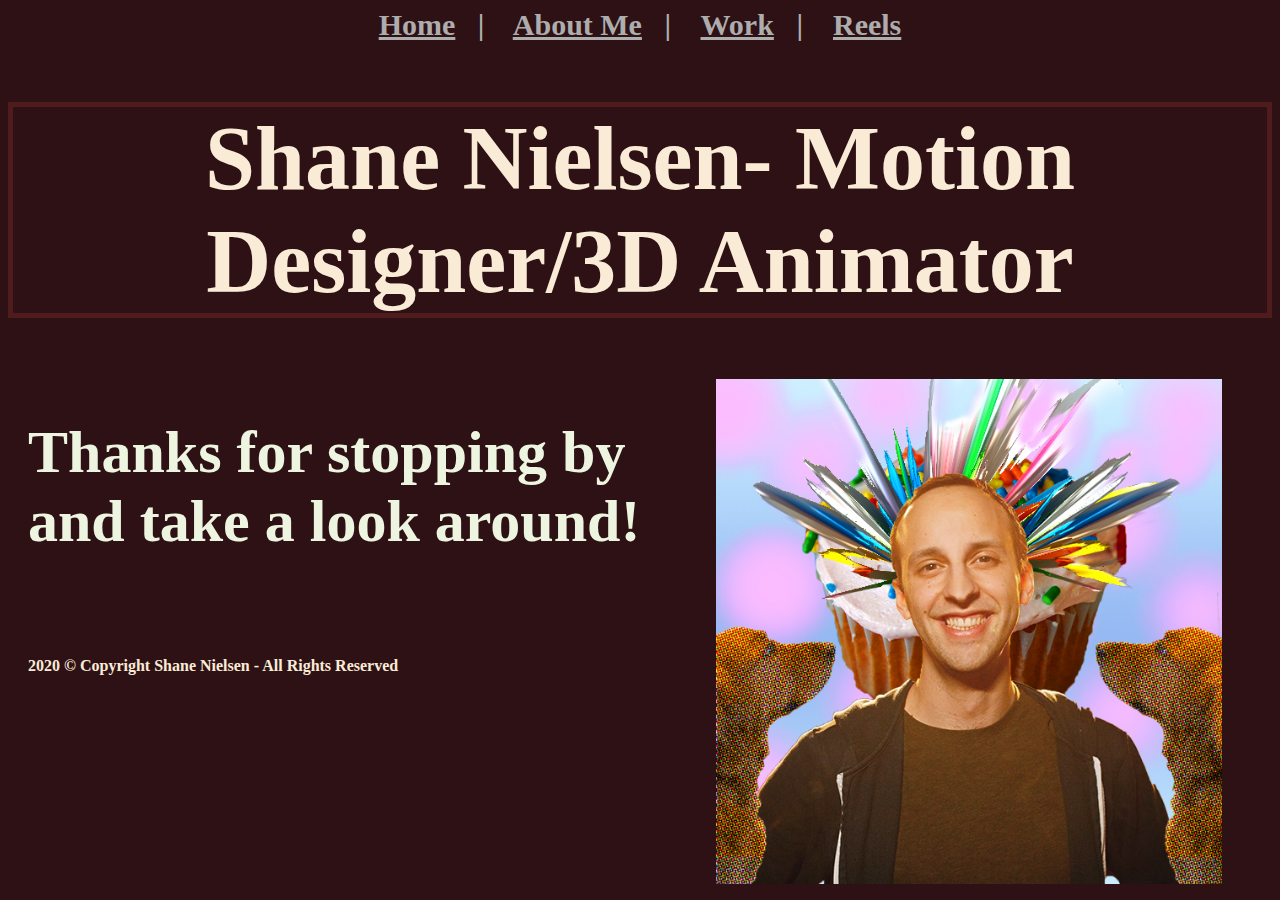
<file: index.html>
<html>
    <head>
        <title>Home</title>
        <link href="styles.css" rel="stylesheet" type="text/css"/>
    </head>
    <body>
        <h3>
        <a href="index.html">Home</a> &ensp;| &ensp;  
        <a href="About%20Me.html">About Me</a> &ensp;| &ensp;  
        <a href="gallery.html">Work</a> &ensp;| &ensp;  
        <a href="reels.html">Reels</a>
        </h3>
        <h1>Shane Nielsen- Motion Designer/3D Animator</h1>
        <img src="Images/ShaneNielsenRasterProject600x600.jpg" alt="Shane Nielsen" width="300px"/>
        <h5> Thanks for stopping by and take a look around!</h5>
        <h4> 2020 &copy; Copyright Shane Nielsen - All Rights Reserved </h4>
    </body>
</html>
</file>
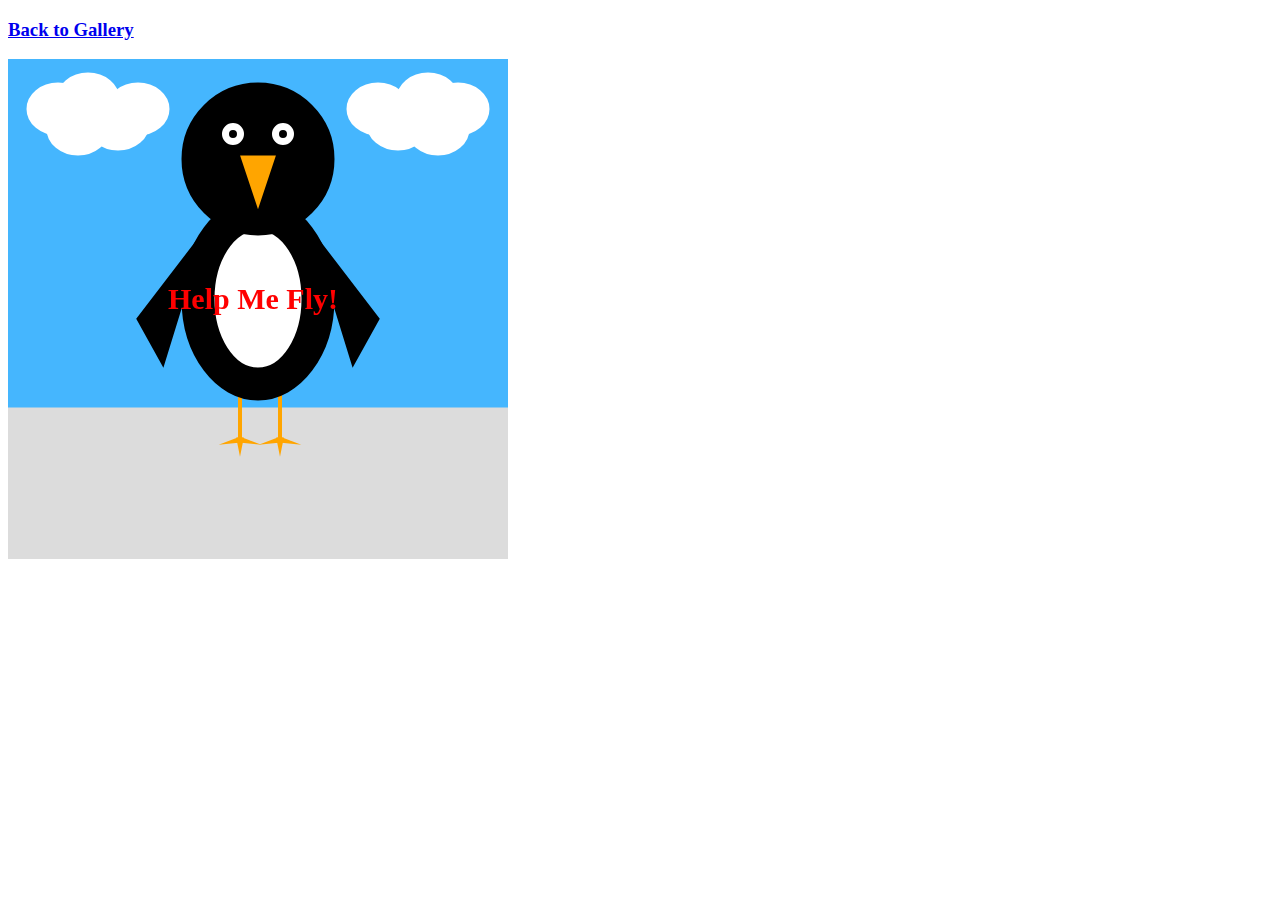
<file: p5/p5final/index.html>
<!DOCTYPE html>
<html lang="">

<head>
  <meta charset="utf-8">
  <meta name="viewport" content="width=device-width, initial-scale=1.0">
  <title>p5.js example</title>
  <style>
    body {
      padding: 0;
      margin: 30;
    }
  </style>
  <script src="../p5.js"></script>
  <script src="../addons/p5.sound.min.js"></script>
  <script src="sketch.js"></script>
</head>

<body>
  <main>
      <h3>
      <a href="../../gallery.html">Back to Gallery</a>
      </h3>
          </main>
</body>

</html>
</file>
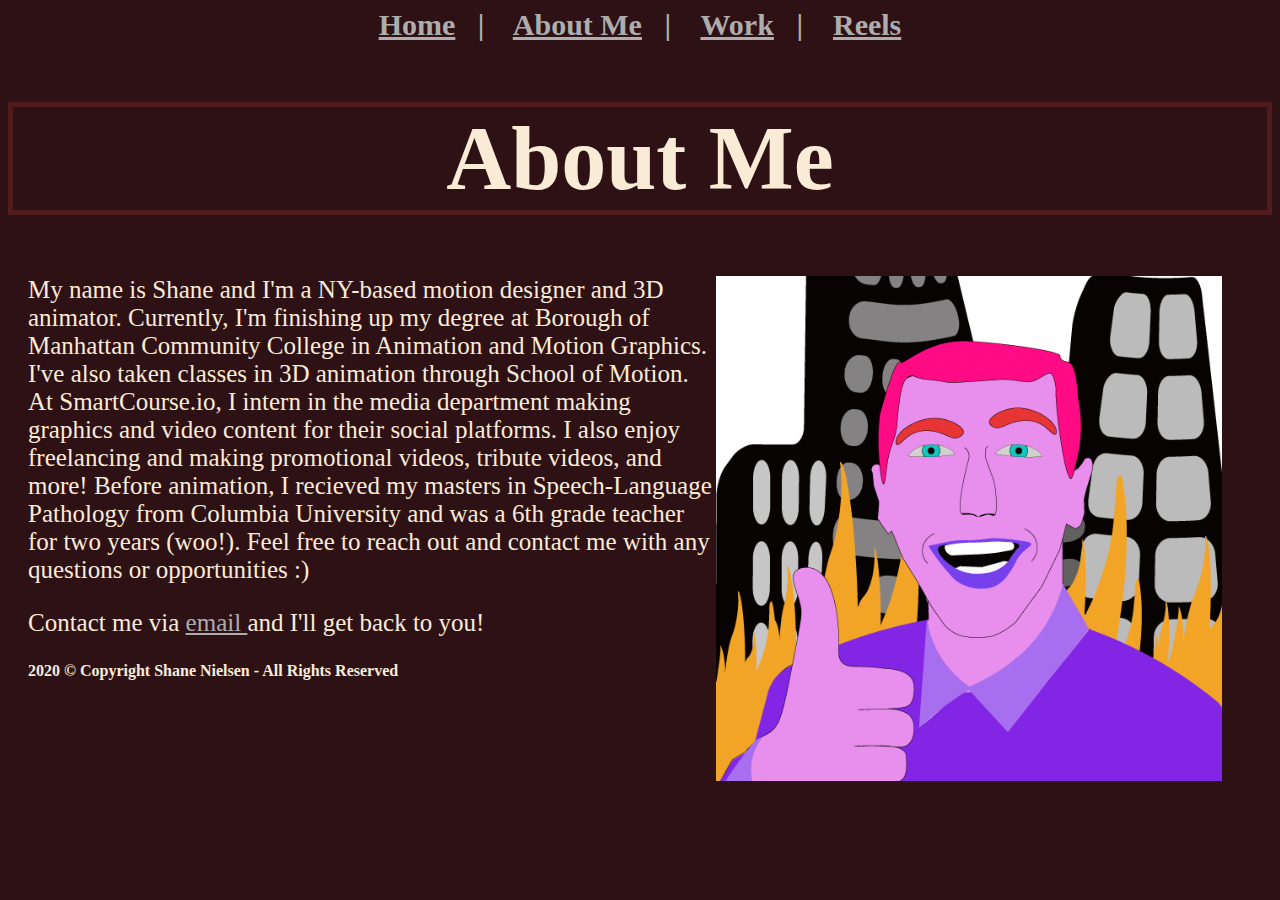
<file: About Me.html>
<html>
    <head>
        <title>About Me</title>
        <link href="styles.css" rel="stylesheet" type="text/css"/>
    </head>
    <body>
        <h3>
        <a href="index.html">Home</a> &ensp;| &ensp;  
        <a href="About%20Me.html">About Me</a> &ensp;| &ensp;  
        <a href="gallery.html">Work</a> &ensp;| &ensp;  
        <a href="reels.html">Reels</a>
        </h3>
            <h1>About Me</h1>
    <img src="Images/ShaneNielsen_Vector_600.png" alt="A Portrait of a Quarantined Man" width="600px"/>
    <p>My name is Shane and I'm a NY-based motion designer and 3D animator. Currently, I'm finishing up my degree at Borough of Manhattan Community College in Animation and Motion Graphics. I've also taken classes in 3D animation through School of Motion. At SmartCourse.io, I intern in the media department making graphics and video content for their social platforms. I also enjoy freelancing and making promotional videos, tribute videos, and more! Before animation, I recieved my masters in Speech-Language Pathology from Columbia University and was a 6th grade teacher for two years (woo!). Feel free to reach out and contact me with any questions or opportunities :) </p>
    <p>Contact me via <a href="mailto:shanepnielsen@outlook.com" target="_blank" title="Shane Nielsen's Email"> email </a> and I'll get back to you! </p>
    <h4> 2020 &copy; Copyright Shane Nielsen - All Rights Reserved </h4>
    </body>
</html>
</file>
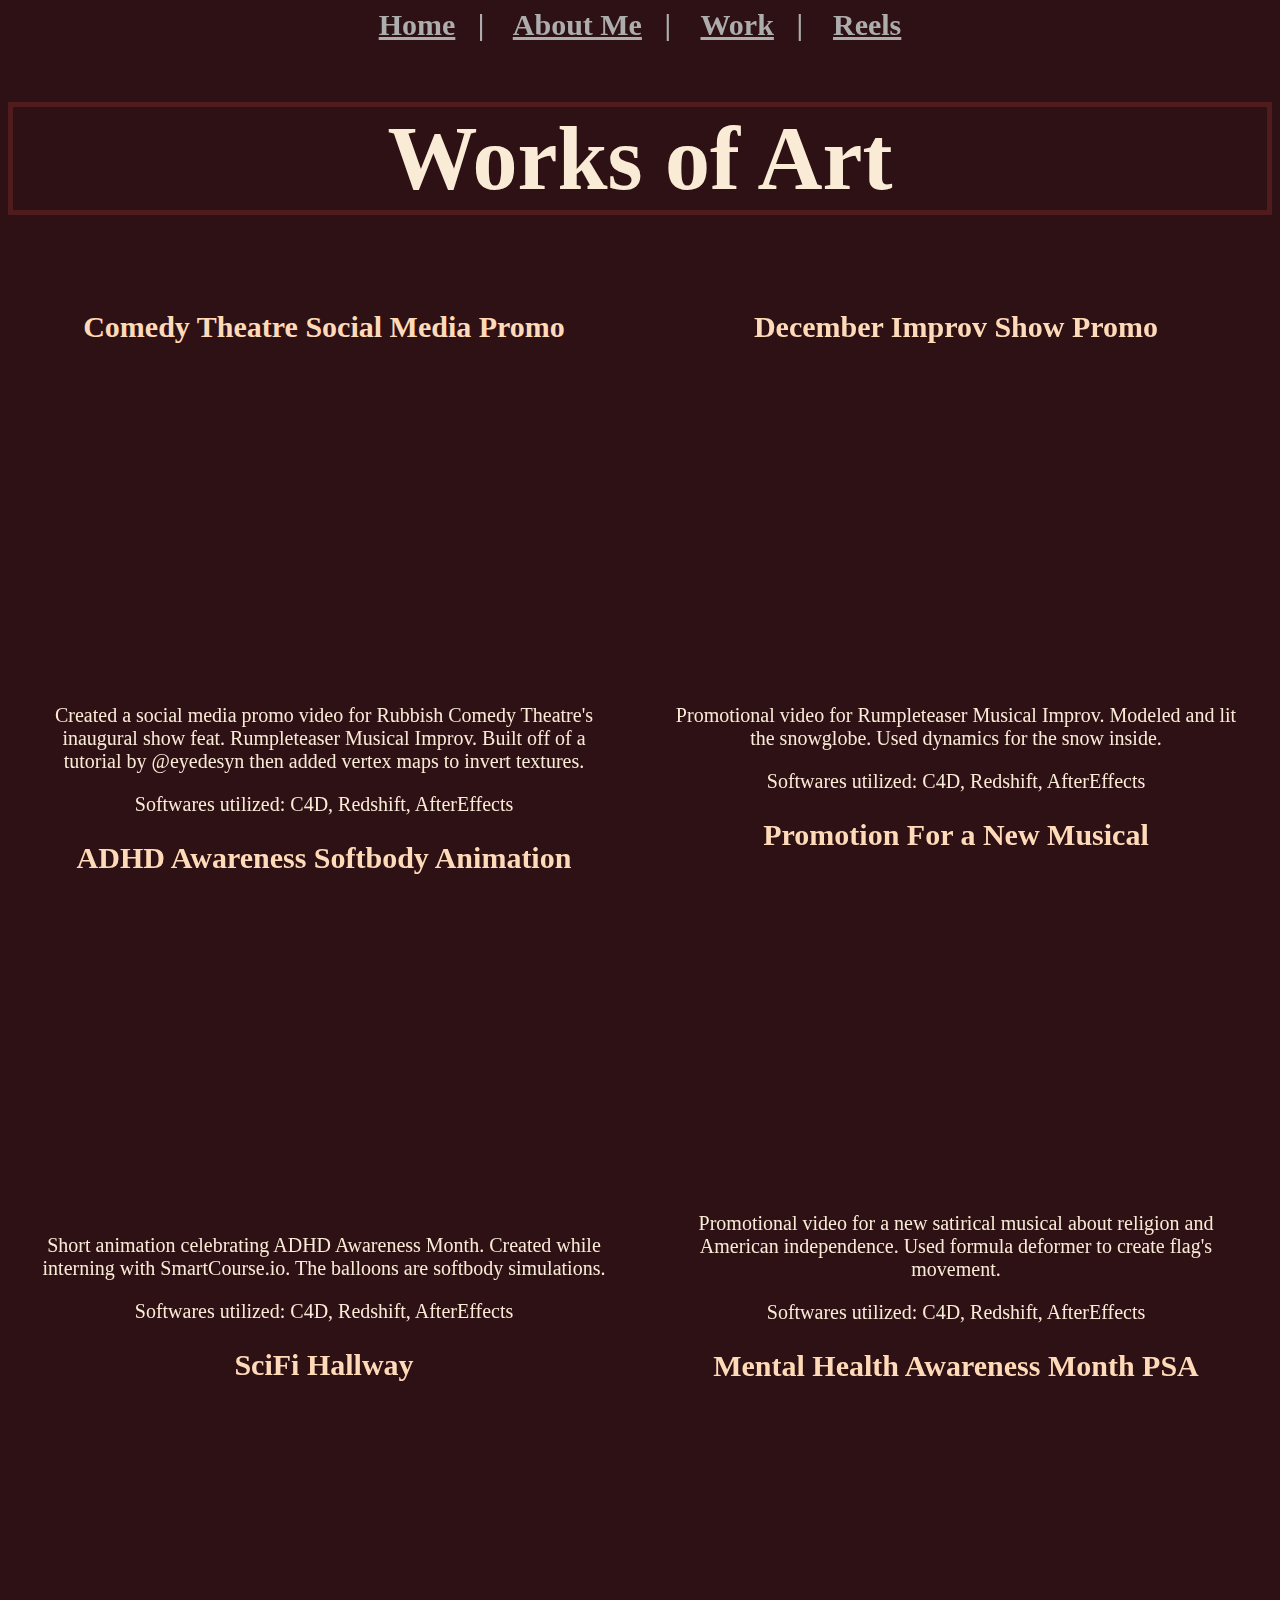
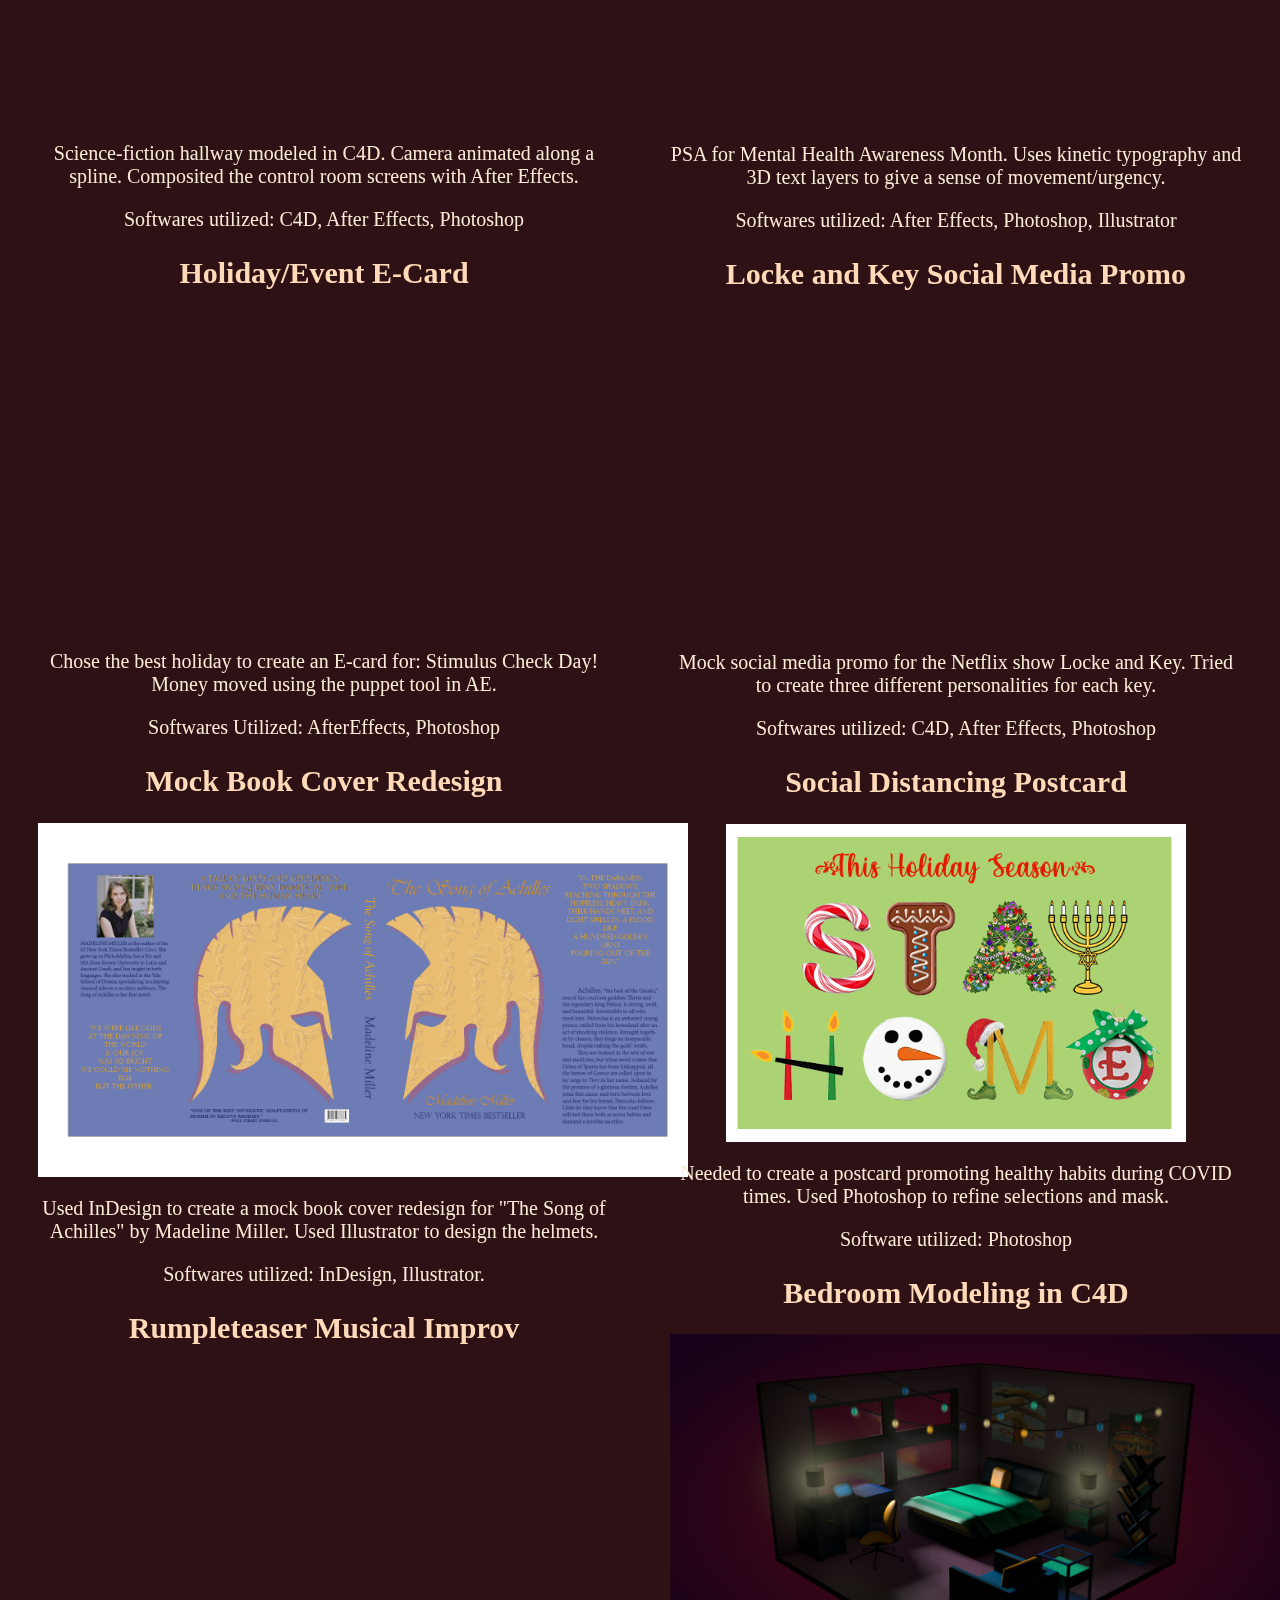
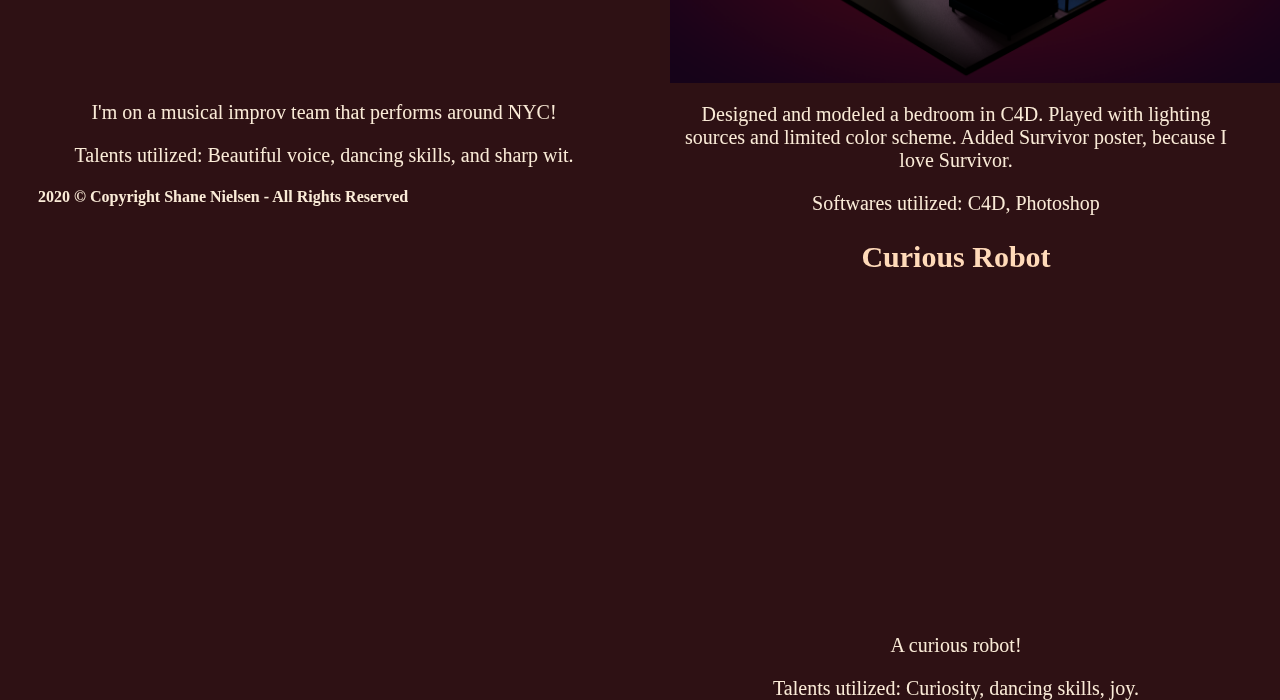
<file: gallery.html>
<html>
    <head>
        <title>Gallery</title>
        <link href="styles2.css" rel="stylesheet" type="text/css"/>
    </head>
    <meta name="viewport" content="width=device-width, initial-scale=1">
    <body>    
    <h3>
        <a href="index.html">Home</a> &ensp;| &ensp;  
        <a href="About%20Me.html">About Me</a> &ensp;| &ensp;  
        <a href="gallery.html">Work</a> &ensp;| &ensp;  
        <a href="reels.html">Reels</a>
        </h3>
    <h1>Works of Art</h1>
    <div class="row">
  <div class="column" style="background-color:#2e1114;">
    <h2>Comedy Theatre Social Media Promo</h2>
    <p align="center">
    <iframe width="560" height="315" src="https://www.youtube.com/embed/FUn-Edcr13k" title="YouTube video player" frameborder="0" allow="accelerometer; autoplay; clipboard-write; encrypted-media; gyroscope; picture-in-picture" allowfullscreen></iframe>
    <p>Created a social media promo video for Rubbish Comedy Theatre's inaugural show feat. Rumpleteaser Musical Improv. Built off of a tutorial by @eyedesyn then added vertex maps to invert textures.</p>
    <p>Softwares utilized: C4D, Redshift, AfterEffects</p>
    <h2>ADHD Awareness Softbody Animation</h2>
    <p align="center">
    <iframe src="https://www.facebook.com/plugins/video.php?height=314&href=https%3A%2F%2Fwww.facebook.com%2Fsmartcourse.io%2Fvideos%2F377240787432154%2F&show_text=false&width=560&t=0" width="560" height="314" style="border:none;overflow:hidden" scrolling="no" frameborder="0" allowfullscreen="true" allow="autoplay; clipboard-write; encrypted-media; picture-in-picture; web-share" allowFullScreen="true"></iframe>
    <p>Short animation celebrating ADHD Awareness Month. Created while interning with SmartCourse.io. The balloons are softbody simulations.</p>
    <p>Softwares utilized: C4D, Redshift, AfterEffects</p>
    <h2>SciFi Hallway</h2>
    <p align="center">
    <iframe width="560" height="315" src="https://www.youtube.com/embed/FX2LzVXb8Wg" title="YouTube video player" frameborder="0" allow="accelerometer; autoplay; clipboard-write; encrypted-media; gyroscope; picture-in-picture" allowfullscreen></iframe>
    <p>Science-fiction hallway modeled in C4D. Camera animated along a spline. Composited the control room screens with After Effects.</p>
    <p>Softwares utilized: C4D, After Effects, Photoshop</p>
    <h2> Holiday/Event E-Card</h2>
    <p align="center">
    <iframe width="560" height="315" src="https://www.youtube.com/embed/s1QxLDus0_w" frameborder="0" allow="accelerometer; autoplay; clipboard-write; encrypted-media; gyroscope; picture-in-picture" allowfullscreen></iframe>
    <p>Chose the best holiday to create an E-card for: Stimulus Check Day! Money moved using the puppet tool in AE.</p>
    <p>Softwares Utilized: AfterEffects, Photoshop</p>
    <h2>Mock Book Cover Redesign</h2>
    <p align="center">
    <img src="Images/Nielsen-Shane-MMA100FinalBook.png" alt="Book Cover Redesign" width="650"/>
    <p>Used InDesign to create a mock book cover redesign for "The Song of Achilles" by Madeline Miller. Used Illustrator to design the helmets.</p>
    <p>Softwares utilized: InDesign, Illustrator.</p>
    <h2>Rumpleteaser Musical Improv</h2>
    <p align="center">
    <iframe width="600" height="311" src="https://www.youtube.com/embed/KNBNi5XafsU" frameborder="0" allow="accelerometer; autoplay; clipboard-write; encrypted-media; gyroscope; picture-in-picture" allowfullscreen></iframe>
    <p>I'm on a musical improv team that performs around NYC!</p>
    <p>Talents utilized: Beautiful voice, dancing skills, and sharp wit.</p>
    <h4> 2020 &copy; Copyright Shane Nielsen - All Rights Reserved </h4>
  </div>
  <div class="column" style="background-color:#2e1114;">
    <h2>December Improv Show Promo</h2>
    <p align="center">
    <iframe width="560" height="315" src="https://www.youtube.com/embed/O2VKZB6DbLo" title="YouTube video player" frameborder="0" allow="accelerometer; autoplay; clipboard-write; encrypted-media; gyroscope; picture-in-picture" allowfullscreen></iframe>
    <p>Promotional video for Rumpleteaser Musical Improv. Modeled and lit the snowglobe. Used dynamics for the snow inside.</p>
    <p>Softwares utilized: C4D, Redshift, AfterEffects</p>
    <h2>Promotion For a New Musical</h2>
    <p align="center">
    <iframe width="560" height="315" src="https://www.youtube.com/embed/C4UtEzbc5-Q" title="YouTube video player" frameborder="0" allow="accelerometer; autoplay; clipboard-write; encrypted-media; gyroscope; picture-in-picture" allowfullscreen></iframe>
    <p>Promotional video for a new satirical musical about religion and American independence. Used formula deformer to create flag's movement.</p>
    <p>Softwares utilized: C4D, Redshift, AfterEffects</p>
    <h2>Mental Health Awareness Month PSA</h2>
    <p align="center">
    <iframe width="560" height="315" src="https://www.youtube.com/embed/IH5HSM8uDJU" title="YouTube video player" frameborder="0" allow="accelerometer; autoplay; clipboard-write; encrypted-media; gyroscope; picture-in-picture" allowfullscreen></iframe>
    <p>PSA for Mental Health Awareness Month. Uses kinetic typography and 3D text layers to give a sense of movement/urgency. </p>
    <p>Softwares utilized: After Effects, Photoshop, Illustrator</p>
    <h2>Locke and Key Social Media Promo</h2>
    <p align="center">
    <iframe width="560" height="315" src="https://www.youtube.com/embed/BihDYhtxFPY" title="YouTube video player" frameborder="0" allow="accelerometer; autoplay; clipboard-write; encrypted-media; gyroscope; picture-in-picture" allowfullscreen></iframe>
    <p>Mock social media promo for the Netflix show Locke and Key. Tried to create three different personalities for each key.</p>
    <p>Softwares utilized: C4D, After Effects, Photoshop</p>
    <h2>Social Distancing Postcard</h2>
    <p align="center">
    <img src="Images/Nielsen-Shane-Ex11Postcard600.jpg" alt="Covid Postcard" width="460"/>
    <p>Needed to create a postcard promoting healthy habits during COVID times. Used Photoshop to refine selections and mask.</p>
    <p>Software utilized: Photoshop</p>
    <h2>Bedroom Modeling in C4D</h2>
    <p align="center">
    <img src="Images/ShaneNielsen_Unit4_Bedroom.png" alt="Bedroom Designed and Modeled in C4D" width="620"/>
    <p>Designed and modeled a bedroom in C4D. Played with lighting sources and limited color scheme. Added Survivor poster, because I love Survivor. </p>
    <p>Softwares utilized: C4D, Photoshop</p>
    <h2>Curious Robot</h2>
    <p align="center">
    <iframe width="560" height="315" src="https://www.youtube.com/embed/j_mUiBwhboM" title="YouTube video player" frameborder="0" allow="accelerometer; autoplay; clipboard-write; encrypted-media; gyroscope; picture-in-picture" allowfullscreen></iframe>
    <p>A curious robot!</p>
      <p>Talents utilized: Curiosity, dancing skills, joy.</p>
  </div>
</div>
    
    </body>
</html>
</file>
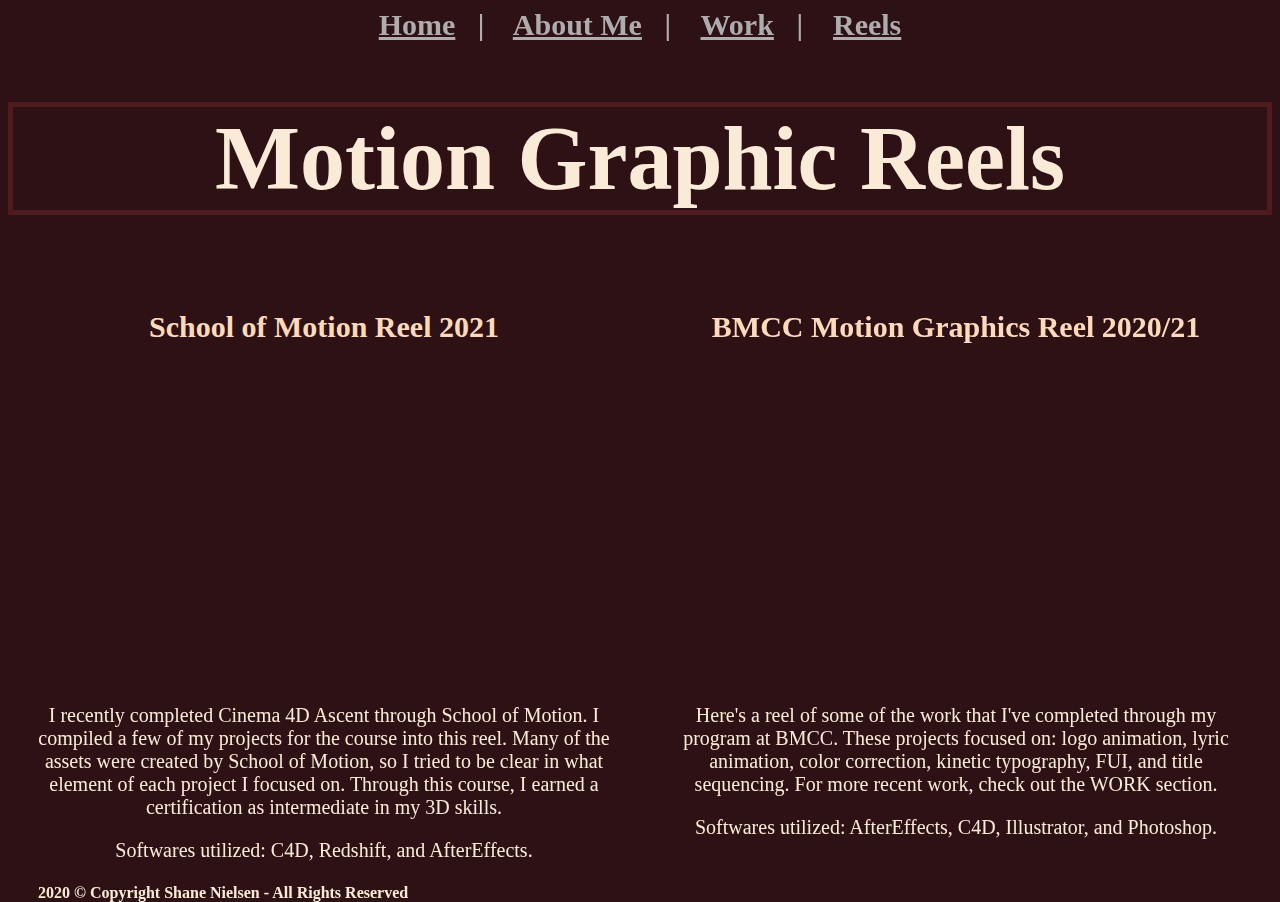
<file: reels.html>
<html>
    <head>
        <title>Reels</title>
        <link href="styles2.css" rel="stylesheet" type="text/css"/>
    </head>
    <body>
        <h3>
        <a href="index.html">Home</a> &ensp;| &ensp;  
        <a href="About%20Me.html">About Me</a> &ensp;| &ensp;  
        <a href="gallery.html">Work</a> &ensp;| &ensp;  
        <a href="reels.html">Reels</a>
        </h3>
            <h1>Motion Graphic Reels</h1>
    <div class="row">
  <div class="column" style="background-color:#2e1114;">
    <h2>School of Motion Reel 2021</h2>
    <p align="center">
    <iframe width="560" height="315" src="https://www.youtube.com/embed/ZYpxRDR3Pg4" title="YouTube video player" frameborder="0" allow="accelerometer; autoplay; clipboard-write; encrypted-media; gyroscope; picture-in-picture" allowfullscreen></iframe>
    <p>I recently completed Cinema 4D Ascent through School of Motion. I compiled a few of my projects for the course into this reel. Many of the assets were created by School of Motion, so I tried to be clear in what element of each project I focused on. Through this course, I earned a certification as intermediate in my 3D skills. </p>
    <p>Softwares utilized: C4D, Redshift, and AfterEffects.</p>
    <h4> 2020 &copy; Copyright Shane Nielsen - All Rights Reserved </h4>
  </div>
  <div class="column" style="background-color:#2e1114;">
    <h2>BMCC Motion Graphics Reel 2020/21</h2>
    <p align="center">
    <iframe width="560" height="315" src="https://www.youtube.com/embed/Uoovr_tAhcI" title="YouTube video player" frameborder="0" allow="accelerometer; autoplay; clipboard-write; encrypted-media; gyroscope; picture-in-picture" allowfullscreen></iframe>
    <p>Here's a reel of some of the work that I've completed through my program at BMCC. These projects focused on: logo animation, lyric animation, color correction, kinetic typography, FUI, and title sequencing. For more recent work, check out the WORK section. </p>
    <p>Softwares utilized: AfterEffects, C4D, Illustrator, and Photoshop.</p>
  </div>
</div>
    </body>
</html>
</file>
<file: styles.css>
body{background: #2E1114;}
h1 {
  border: 5px solid #501b1d;
    font-family: serif;
    font-size: 90px;
    color: antiquewhite;
    text-align: center
}
p {
  text-align: left;
    font-size: 25px;
    color: antiquewhite;
    margin-left: 20;
    margin-right: 20;
}
a {
  text-align: center;
    color: #ADADAD
}
h2 {
  text-align: center;
    font-size: 50px;
    font-family: serif;
    color: peachpuff
}
h3 {
  text-align: center;
    font-size: 30px;
    font-family: serif;
    color:#ADADAD
}
img {
  display: block;
  margin-left: auto;
  margin-right: 50px;
  width: 40%;
    float:right;
}
h5 {
  text-align: left;
    font-size: 60px;
    font-family: serif;
    margin-left: 20;
    color: #EDF5E1
}
h4 {
    text-align: left;
    color: antiquewhite;
    margin-left: 20;
}

h1 {
  animation-duration: 2s;
  animation-name: slidein;
}

@keyframes slidein {
  from {
    margin-left: 100%;
    width: 300%; 
  }

  to {
    margin-left: 0%;
    width: 100%;
  }
</file>
<file: styles2.css>
body{background: #2E1114;}
/* Create two equal columns that floats next to each other */
* {
  box-sizing: border-box;
}

/* Create two equal columns that floats next to each other */
.column {
  float: left;
  width: 50%;
  padding: 10px;
  height: 300px; /* Should be removed. Only for demonstration */
}

/* Clear floats after the columns */
.row:after {
  content: "";
  display: table;
  clear: both;
}

h2 {
  text-align: center;
    font-size: 30px;
    font-family: serif;
    color: peachpuff
}
p {
  text-align: center;
    font-size: 20px;
    color: antiquewhite;
    margin-left: 20;
    margin-right: 20;
}
h1 {
  border: 5px solid #501b1d;
    font-family: serif;
    font-size: 90px;
    color: antiquewhite;
    text-align: center
}
h3 {
  text-align: center;
    font-size: 30px;
    font-family: serif;
    color:#ADADAD
}
h4 {
    text-align: left;
    color: antiquewhite;
    margin-left: 20;
}
a {
  text-align: center;
    color: #ADADAD
}
h1 {
  animation-duration: 2s;
  animation-name: slidein;
}

@keyframes slidein {
  from {
    margin-left: 100%;
    width: 300%; 
  }

  to {
    margin-left: 0%;
    width: 100%;
  }
</file>
